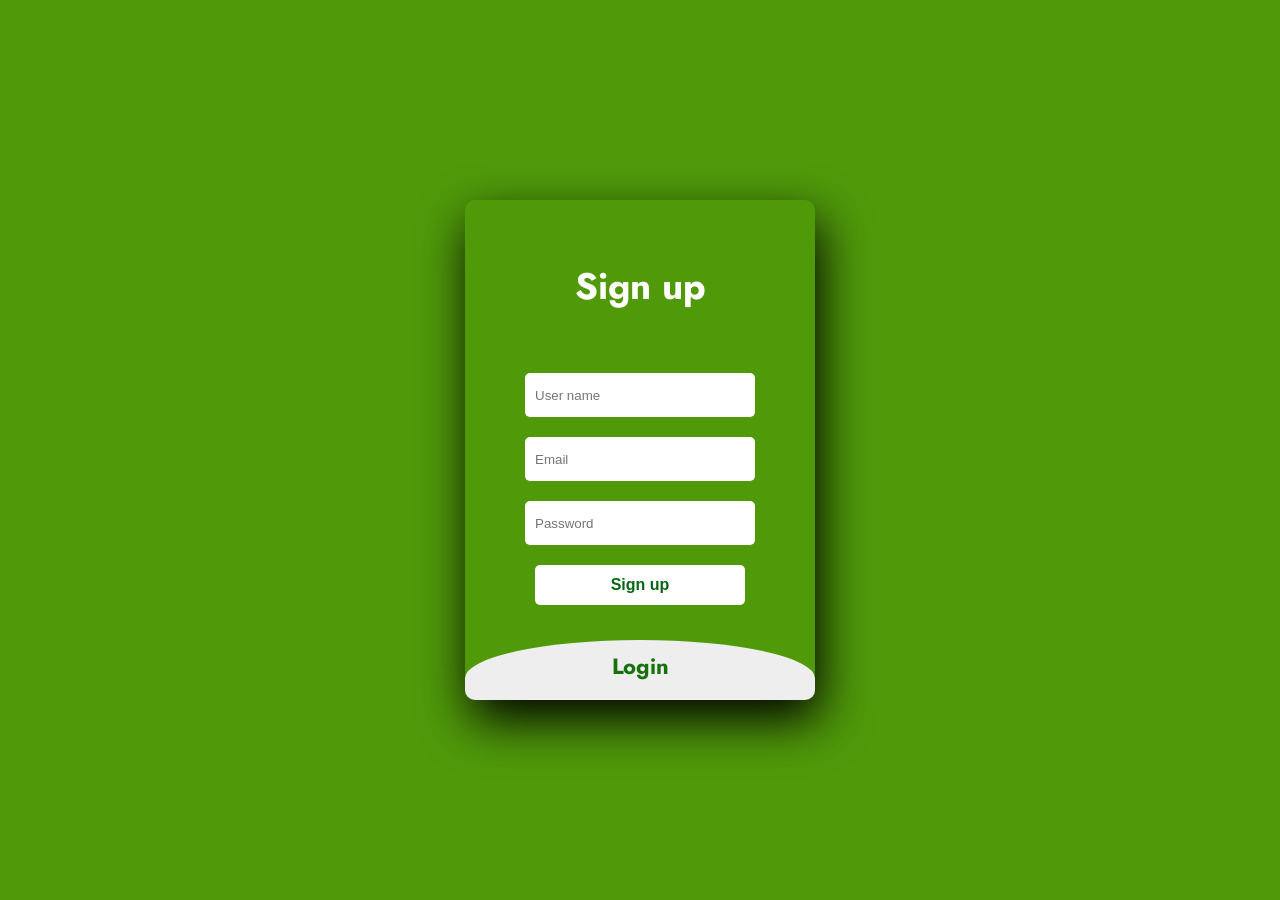
<file: Project Development Phase/Sprint 2/login.html>
<!-- login.html   -->
 
<!DOCTYPE html>
<html>
<head>
	<title>Slide Navbar</title>
	<link rel="stylesheet" type="text/css" href="slide navbar style.css">
<link href="https://fonts.googleapis.com/css2?family=Jost:wght@500&display=swap" rel="stylesheet">
</head>
<body>
	<div class="main">  	
		<input type="checkbox" id="chk" aria-hidden="true">

			<div class="signup">
				<form>
					<label for="chk" aria-hidden="true">Sign up</label>
					<input type="text" name="txt" placeholder="User name" required="">
					<input type="email" name="email" placeholder="Email" required="">
					<input type="password" name="pswd" placeholder="Password" required="">
					<button>Sign up</button>
				</form>
			</div>

			<div class="login">
				<form>
					<label for="chk" aria-hidden="true">Login</label>
					<input type="email" name="email" placeholder="Email" required="">
					<input type="password" name="pswd" placeholder="Password" required="">
					<button><a href="predict.html">Login</a></button>
				</form>
			</div>
	</div>
</body>
</html>
</file>
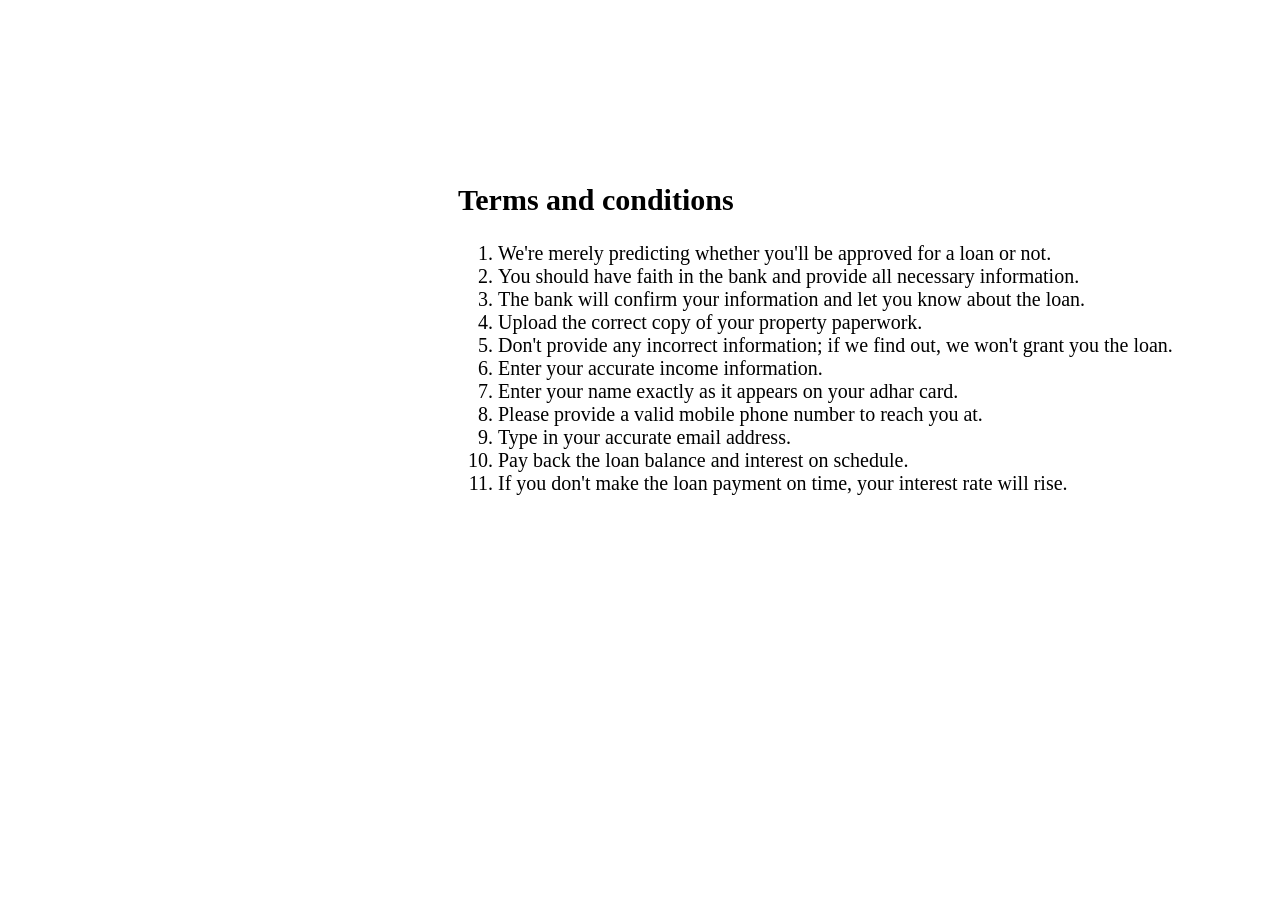
<file: Project Development Phase/Sprint 1/templates/terms.html>
<!DOCTYPE html>
<html lang="en">

<head>
    <meta charset="UTF-8">
    <meta http-equiv="X-UA-Compatible" content="IE=edge">
    <meta name="viewport" content="width=device-width, initial-scale=1.0">
    <title>Document</title>
</head>
<style>
    .term {
        padding-top: 150px;
        padding-left: 450px;
        font-size: 20px;

    }
</style>

<body>
    <div class="term">
        <h2>Terms and conditions</h2>
        <ol>
            <li>We're merely predicting whether you'll be approved for a loan or not.</li>
            <li>You should have faith in the bank and provide all necessary information.</li>
            <li>The bank will confirm your information and let you know about the loan.</li>
            <li>Upload the correct copy of your property paperwork.</li>
            <li>Don't provide any incorrect information; if we find out, we won't grant you the loan.</li>
            <li>Enter your accurate income information.</li>
            <li>Enter your name exactly as it appears on your adhar card.</li>
            <li>Please provide a valid mobile phone number to reach you at.</li>
            <li>Type in your accurate email address.</li>
            <li>Pay back the loan balance and interest on schedule.</li>
            <li>If you don't make the loan payment on time, your interest rate will rise.</li>
        </ol>
    </div>

</body>

</html>
</file>
<file: Project Development Phase/Sprint 2/slide navbar style.css>
body {
	margin: 0;
	padding: 0;
	display: flex;
	justify-content: center;
	align-items: center;
	min-height: 100vh;
	font-family: 'Jost', sans-serif;
	background: #509a0a;
}

.main {
	width: 350px;
	height: 500px;
	background: red;
	overflow: hidden;
	background: url("https://doc-08-2c-docs.googleusercontent.com/docs/securesc/68c90smiglihng9534mvqmq1946dmis5/fo0picsp1nhiucmc0l25s29respgpr4j/1631524275000/03522360960922298374/03522360960922298374/1Sx0jhdpEpnNIydS4rnN4kHSJtU1EyWka?e=view&authuser=0&nonce=gcrocepgbb17m&user=03522360960922298374&hash=tfhgbs86ka6divo3llbvp93mg4csvb38") no-repeat center/ cover;
	border-radius: 10px;
	box-shadow: 5px 20px 50px #000;
}

#chk {
	display: none;
}

.signup {
	position: relative;
	width: 100%;
	height: 100%;
}

label {
	color: #fff;
	font-size: 2.3em;
	justify-content: center;
	display: flex;
	margin: 60px;
	font-weight: bold;
	cursor: pointer;
	transition: .5s ease-in-out;
}

input {
	width: 60%;
	height: 24px;
	background: #fff;
	justify-content: center;
	display: flex;
	margin: 20px auto;
	padding: 10px;
	border: none;
	outline: none;
	border-radius: 5px;
}

button {
	width: 60%;
	height: 40px;
	margin: 10px auto;
	justify-content: center;
	display: block;
	color: rgb(6, 102, 20);
	background: white;
	font-size: 1em;
	font-weight: bold;
	margin-top: 20px;
	outline: none;
	border: none;
	border-radius: 5px;
	transition: .2s ease-in;
	cursor: pointer;
}

.login a {
	text-decoration: none;
}


button:hover {
	background: #D8BFD8;
}

.login {
	height: 460px;
	background: #eee;
	border-radius: 60% / 10%;
	transform: translateY(-180px);
	transition: .8s ease-in-out;
}

.login label {
	color: rgb(23, 112, 10);
	transform: scale(.6);
}

#chk:checked~.login {
	transform: translateY(-500px);
}

#chk:checked~.login label {
	transform: scale(1);
}

#chk:checked~.signup label {
	transform: scale(.6);
}
</file>
